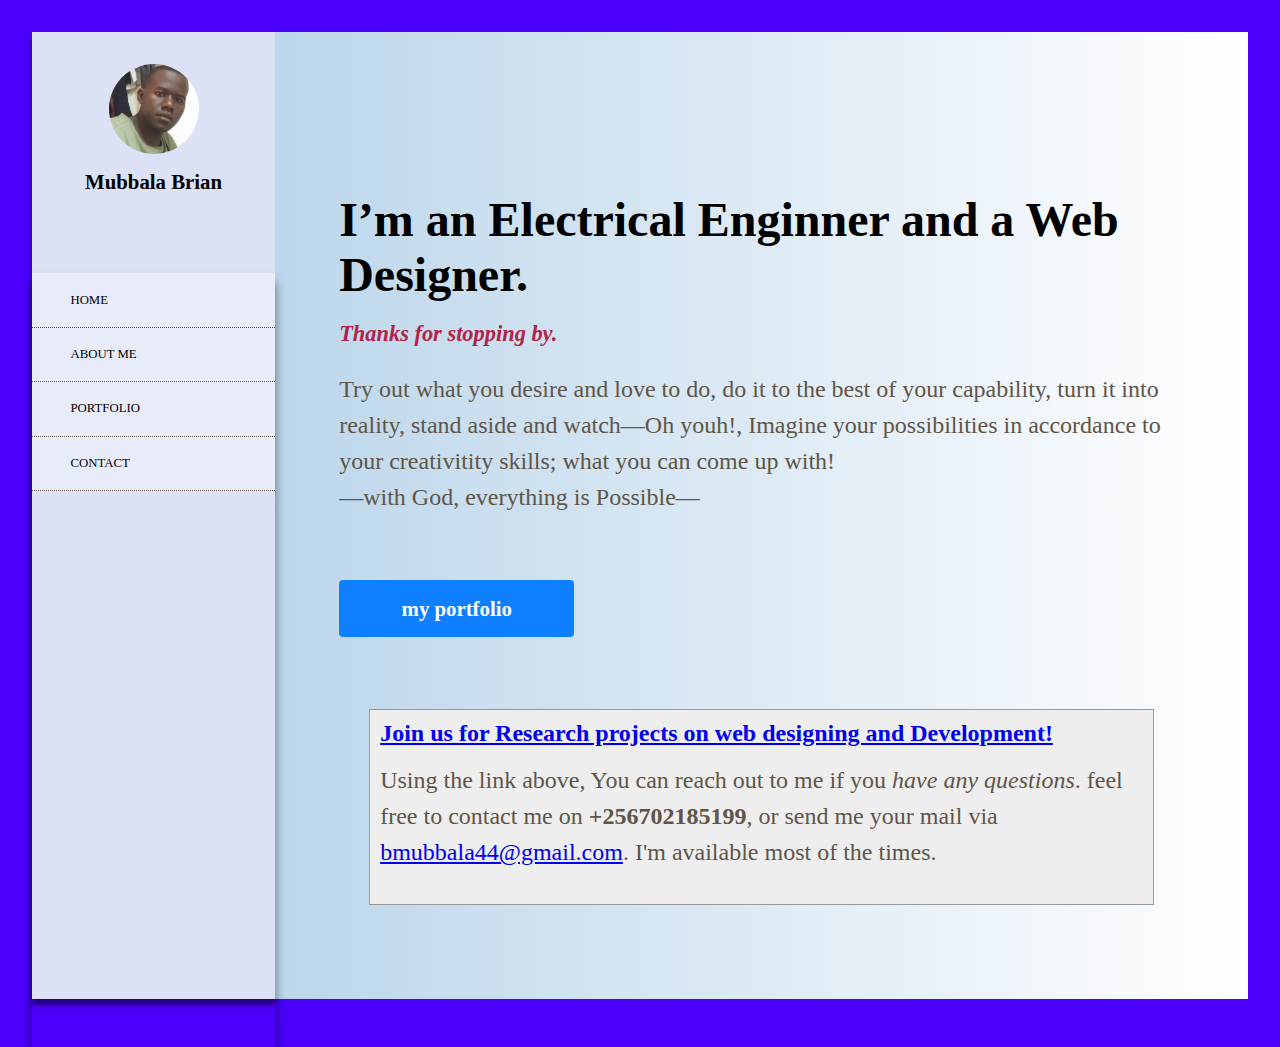
<file: index.html>
<!DOCTYPE html>
<html lang="en">
<head>
    <meta http-equiv="X-UA-Compatible" content="IE=edge">
    <meta name="viewport" content="width=device-width, initial-scale=1.0">

    <link rel="stylesheet" href="css-02/style-02.css">
    <title>Mbrianzs-profile</title>
</head>
<body>

     <!--[if lt IE 9]>
      <div class="browsehappy">
        <p>
          You are using an <strong>outdated</strong> browser. Please <a href="http://browsehappy.com/" target="_blank">upgrade your browser</a> to improve your experience.
        </p>
      </div>
    <![endif]-->


    <aside>
        <figure>
            <div id="avator"></div>
            <figcaption>Mubbala Brian</figcaption>
        </figure>
        <img src="images/menu-icon-light.png" alt="menu bar icon">
        <nav>
            <ul class="active">
                <li><a href="index.html">Home</a></li>
                <li><a href="about-me.html">about me</a></li>
                <li><a href="portfolio-page.html">portfolio</a></li>
                <li><a href="contact-page.html">contact</a></li>
            </ul>
        </nav>
    </aside>
    <main>
        <h1>I&rsquo;m an Electrical Enginner and a Web Designer.</h1>
        <h2 style="color: #B32347; font-style:italic; font-size: 1.4em; ">Thanks for stopping by.</h2>
        <p>Try out what you desire and love to do, do it to the best of your capability, turn it into reality, stand aside and watch&mdash;Oh youh!, Imagine your possibilities in accordance to  your creativitity skills; what you can come up with! <br> &mdash;with God, everything is Possible&mdash;</p>
        
        <a href="portfolio-page.html" class="cta">my portfolio</a>
        
          <div style="border: 1px solid #999; padding: 10px; background: #eee; margin: 30px;">
            <h2 style="margin-bottom:15px; margin-top: 0;"><a href="#">Join us for Research projects on web designing and Development!</a></h2>
             <p style="margin-top:0; line-height:1.5;"> Using the link above, You can reach out to me if you <em>have any questions</em>. feel free to contact me on <strong>+256702185199</strong>,  or send me your mail via <a href="mailto:bmubbala44@gmail.com">bmubbala44@gmail.com</a>. I'm available most of the times.</p>
          </div>
    
    </main>

    <!--javascript for navigation on mobile-->
    <script>

        (function() {
                var menu = document.querySelector('ul'),
                    menulink = document.querySelector('img');

                menulink.addEventListener('click', function(e) {
                    menu.classList.toggle('active');
                     e.preventDefault();
                });   
        })();

    </script>
</body>
</html>
</file>
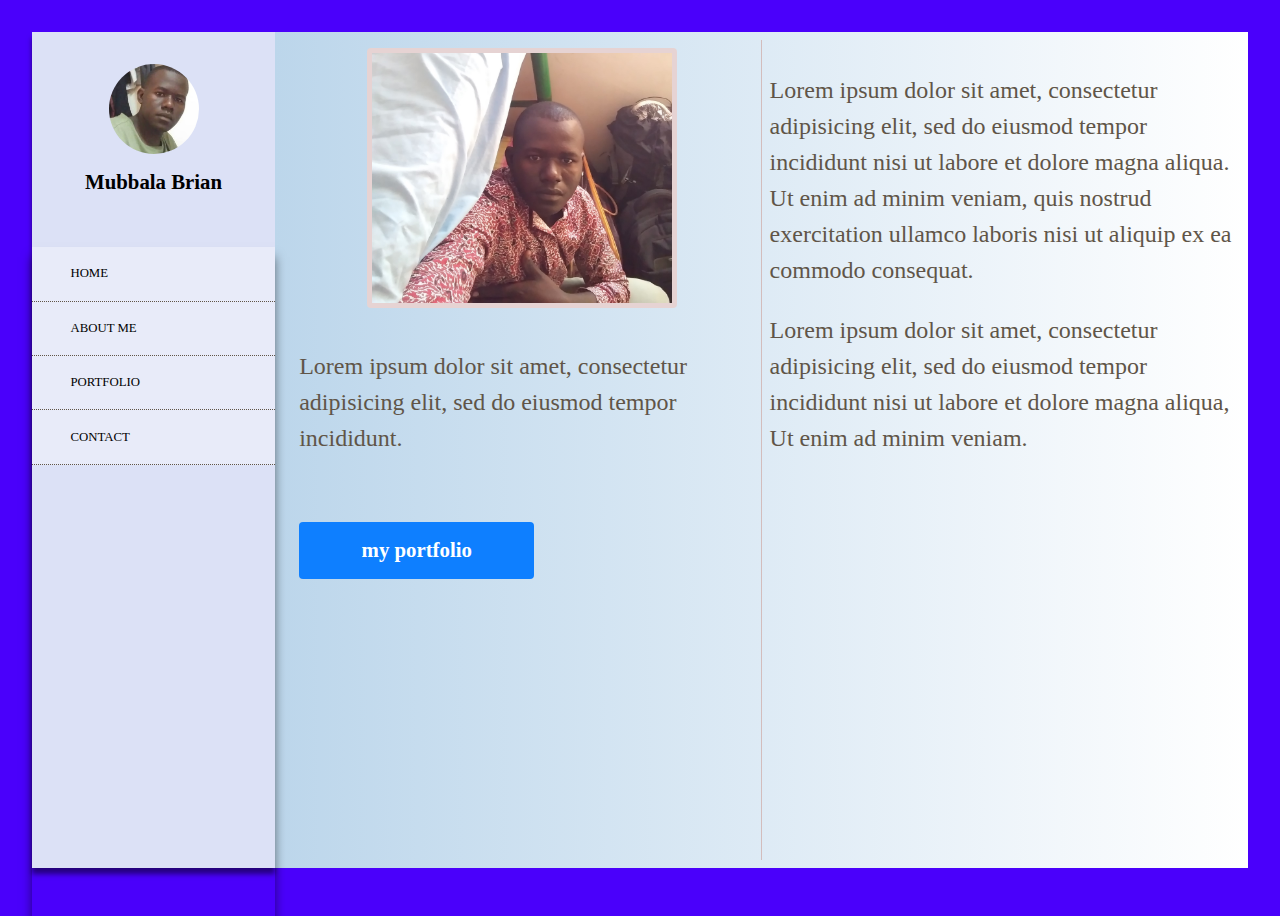
<file: about-me.html>
<!DOCTYPE html>
<html lang="en">
<head>
    <meta http-equiv="X-UA-Compatible" content="IE=edge">
    <meta name="viewport" content="width=device-width, initial-scale=1.0">

    <link rel="stylesheet" href="css-02/style-02.css">
    <title>Mbrianzs-profile</title>
</head>
<body>
    <aside>
        <figure>
            <div id="avator"></div>
            <figcaption>Mubbala Brian</figcaption>
        </figure>
        <img src="images/menu-icon-light.png" alt="menu bar icon">
        <nav>
            <ul class="active">
                <li><a href="index.html">Home</a></li>
                <li><a href="about-me.html">about me</a></li>
                <li><a href="portfolio-page.html">portfolio</a></li>
                <li><a href="contact-page.html">contact</a></li>
            </ul>
        </nav>
    </aside>
    <main class="about-me">
        <div class="main-left">
            <div class="main-left-image">
                 <img src="images/brian-profile1.jpg" alt="profile photo of Mubbala Brian">
                 </div>
            <div class="main-left-content">
                <p>Lorem ipsum dolor sit amet, consectetur adipisicing elit, sed do eiusmod tempor incididunt. </p>
             
                 <a href="portfolio-page.html" class="cta">my portfolio</a>
            </div>

        </div><!--/main-left-->

        <div class="main-right">
        <p>Lorem ipsum dolor sit amet, consectetur adipisicing elit, sed do eiusmod tempor incididunt nisi ut labore et dolore magna aliqua. Ut enim ad minim veniam, quis nostrud exercitation ullamco laboris nisi ut aliquip ex ea commodo consequat. </p>
        <p>Lorem ipsum dolor sit amet, consectetur adipisicing elit, sed do eiusmod tempor incididunt nisi ut labore et dolore magna aliqua, Ut enim ad minim veniam. </p>
        </div><!--/main-right-->
        
        
    
    </main>

    <!--javascript for navigation on mobile-->
    <script>

        (function() {
                var menu = document.querySelector('ul'),
                    menulink = document.querySelector('img');

                menulink.addEventListener('click', function(e) {
                    menu.classList.toggle('active');
                     e.preventDefault();
                });   
        })();

    </script>
</body>
</html>
</file>
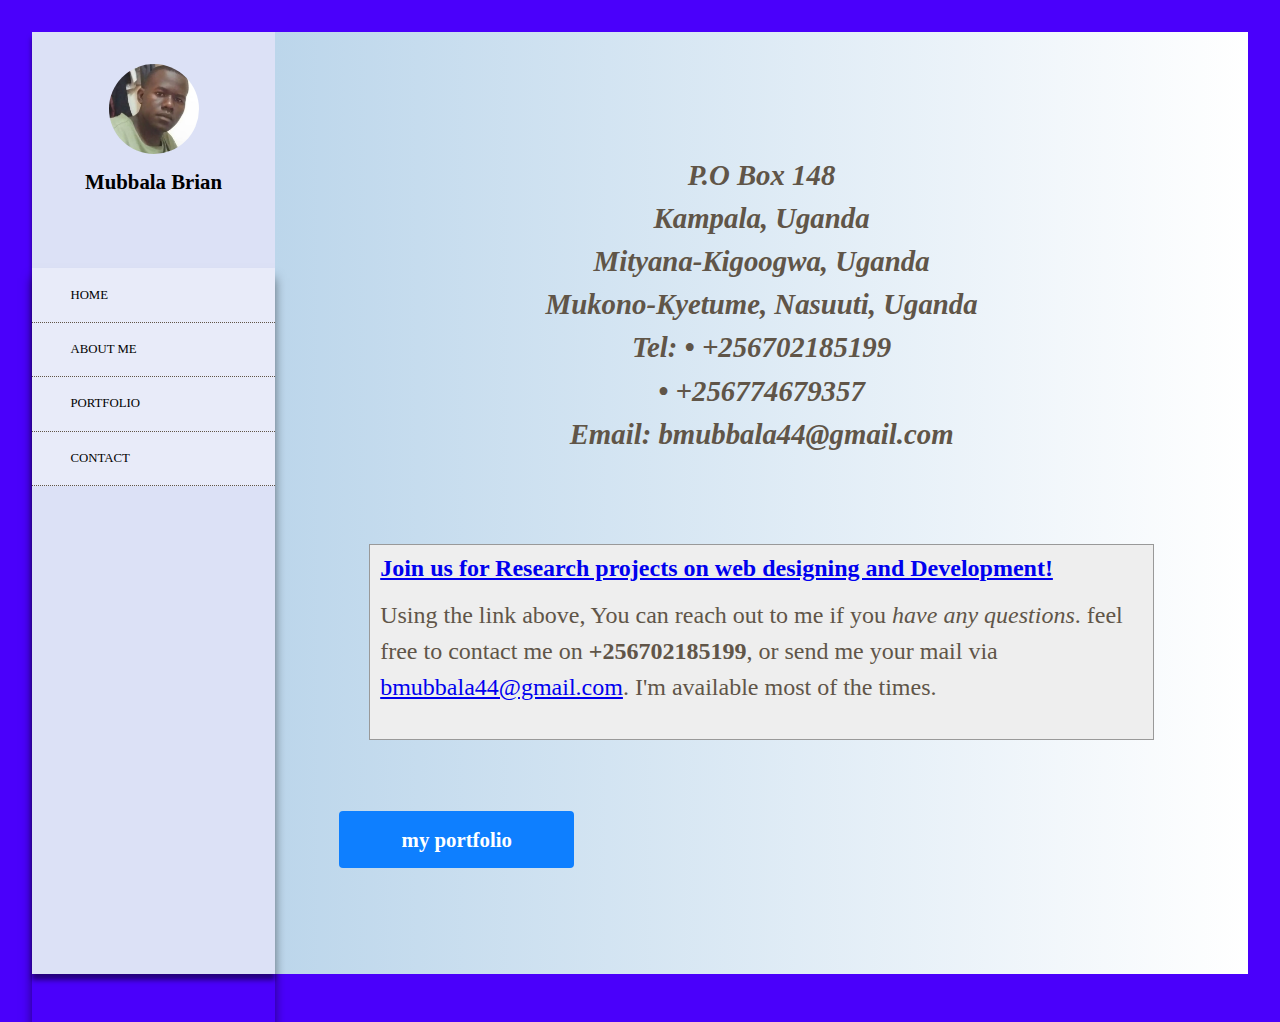
<file: contact-page.html>
<!DOCTYPE html>
<html lang="en">
<head>
    <meta http-equiv="X-UA-Compatible" content="IE=edge">
    <meta name="viewport" content="width=device-width, initial-scale=1.0">

    <link rel="stylesheet" href="css-02/style-02.css">
    <title>Mbrianzs-profile</title>
</head>
<body>

     <!--[if lt IE 9]>
      <div class="browsehappy">
        <p>
          You are using an <strong>outdated</strong> browser. Please <a href="http://browsehappy.com/" target="_blank">upgrade your browser</a> to improve your experience.
        </p>
      </div>
    <![endif]-->


    <aside>
        <figure>
            <div id="avator"></div>
            <figcaption>Mubbala Brian</figcaption>
        </figure>
        <img src="images/menu-icon-light.png" alt="menu bar icon">
        <nav>
            <ul class="active">
                <li><a href="index.html">Home</a></li>
                <li><a href="about-me.html">about me</a></li>
                <li><a href="portfolio-page.html">portfolio</a></li>
                <li><a href="contact-page.html">contact</a></li>
            </ul>
        </nav>
    </aside>
    <main>
        <div>
            
            <em style="font-size: 1.2em; font-weight: 600;  line-height: 1.5em; text-align: center; padding: 1em; margin: 1em;" ><p>P.O Box 148<br>
            Kampala, Uganda<br>
            Mityana-Kigoogwa, Uganda<br>
            Mukono-Kyetume, Nasuuti, Uganda<br>
            Tel:  &bullet; +256702185199<br>
              &bullet;     +256774679357<br>
            
            Email: bmubbala44@gmail.com    </p></em>
          
        </div>
        
        
          <div style="border: 1px solid #999; padding: 10px; background: #eee; margin: 30px;">
            <h2 style="margin-bottom:15px; margin-top: 0;"><a href="#">Join us for Research projects on web designing and Development!</a></h2>
             <p style="margin-top:0; line-height:1.5;"> Using the link above, You can reach out to me if you <em>have any questions</em>. feel free to contact me on <strong>+256702185199</strong>,  or send me your mail via <a href="mailto:bmubbala44@gmail.com">bmubbala44@gmail.com</a>. I'm available most of the times.</p>
          </div>
        
          <a href="portfolio-page.html" class="cta">my portfolio</a>
    
    </main>

    <!--javascript for navigation on mobile-->
    <script>

        (function() {
                var menu = document.querySelector('ul'),
                    menulink = document.querySelector('img');

                menulink.addEventListener('click', function(e) {
                    menu.classList.toggle('active');
                     e.preventDefault();
                });   
        })();

    </script>
</body>
</html>
</file>
<file: css-02/style-02.css>
/*css document rwd*/
body,html{
    height: calc(100% - 2em);
    margin: 0;
    font-family: Georgia, 'Times New Roman', Times, serif;  
}

body{
    background-color: #4a00fb;
    /*background: #BCD6EB;*/
}

img,
video,
audio,
embed,
object,
input,
iframe {
  max-width: 100%;
}


.browsehappy {
    width: 100%;
    padding: 15px;
    background: #222;
    color: #fff;
  }
  
  .browsehappy p, .browsehappy div.row-wrap div.content-wrap div.col-2 p.ministries, div.row-wrap div.content-wrap div.col-2 .browsehappy p.ministries, .browsehappy div.row-wrap div.content-wrap div.col-2 p.indent, div.row-wrap div.content-wrap div.col-2 .browsehappy p.indent {
    text-align: center;
  }
  
  .browsehappy a {
    color: #fff;
    font-weight: bold;
  }


/*aside styles*/
aside{
     color: #fff;
     display: grid;
     grid-template-columns: auto 40px;
     padding: 2em;
     box-shadow: 0 6px 5px rgba(0, 0, 0, 0.5);
     /*outline: 1px solid red;*/
}
img{
    width: 40px;
    height: 25px;
    cursor: pointer;
}
figure{
    margin: 0;
}
figcaption{
    font-size: 1.3em;
    font-weight: bold;
}
/*navigation styles*/
nav{
    background-color: #fff;
}
.active{
    position: absolute;
    display: block;
   /* background: #fff;*/
    background: #eee;
    width: 50%;
    left: 0;
    top: 0;
    height: 100%;
    box-shadow: 0 10px 10px rgba(0, 0, 0, 0.5);
    -webkit-box-shadow: 0 10px 10px rgba(0, 0, 0, 0.5);
    -moz-box-shadow: 0 10px 10px rgba(0, 0, 0, 0.5);
    -o-box-shadow: 0 10px 10px rgba(0, 0, 0, 0.5);

}
ul{
    display: none;
    list-style: none;
    margin: 0;
    padding: 0;
}
ul li a{
    text-decoration: none;
    text-transform: uppercase;
    font-size: .8em;
    display: block;
    padding: 1.5em 3em;
    background-color: rgba(255, 255, 255, .35);
    border-bottom: 1px dotted #605548;
    color: #000;
}

/*about me styles*/
 .main-left img{
    max-width: 100%;
    width: 300px;
    height: 250px;
    border: 10px solid rgb(92, 86, 86);
    border-radius: 10px;
    -moz-border-radius: 10px;
    -o-border-radius: 10px;
}

/*portfolio-page styles on mobile*/

.main-left-images img, .main-right-images img{
    width: 300px;
    height: 200px;
    border: 10px solid rgb(92, 86, 86);
    border-radius: 10px;
    -moz-border-radius: 10px;
    -o-border-radius: 10px;
    box-shadow: 0 10px 10px rgba(0, 0, 0, 0.5);
}


/* main section styles*/
main{
    /*background-color: #fff;*/

    background: #BCD6EB;
    background: -webkit-linear-gradient(0deg, #BCD6EB 0%, #FFFFFF 100%);
    background: -moz-linear-gradient(0deg, #BCD6EB 0%, #FFFFFF 100%);
    background: -o-linear-gradient(0deg, #BCD6EB 0%, #FFFFFF 100%);
    background: linear-gradient(90deg, #BCD6EB 0%, #FFFFFF 100%);
    padding: 1em 1.4em;
}
h1{
    margin: 0;
}
p{
    color: #605548;
    font-size: 1.1em;
    line-height: 1.5em;
}

.cta{
    display: block;
    color: #fff;
    background: #0E7FFF;
    text-decoration: none;
    padding: 8px 50px;
    font-size: 1.2em;
    text-align: center;
    font-weight: bold;
    border-radius: 4px;
    margin: 2em 0;
}

/*styles for responsive web design*/

/*portfolio-page styles on >500px*/
/*for portfolio page*/
@media screen and (min-width: 620px){
    .portfolio-page{
        display: grid;
        grid-template-columns: 50% auto;
        padding: .5em;
    
    }
    .main-left-images{
        /*background: rgb(138, 131, 131);*/
        grid-template-columns: auto;
        grid-template-rows: 25% 25% auto;
        padding: 0;
       
    }
    .main-right-images{
       /* background: rgb(160, 151, 151);*/
        grid-template-columns: auto;
        grid-template-rows: 25% 25% auto;
        padding: 0;
    }
    
    .main-left-images img{
        max-width: 100%;
        border: 2px solid rgb(230, 211, 211);
    }
    
    .main-right-images img{
        max-width: 100%;
        border: 2px solid rgb(230, 211, 211);
    }
    
    .main-left-images img, .main-right-images img{
        border-radius: 4px;
        width: 300px;
        height: 200px;
        display: block;
        margin: .5em auto .5em auto;
    
    }
}

@media screen and (min-width: 780px){
      
    body{
        display: grid;
        grid-template-columns: 20% auto;
        padding: 2em;
    }

     img{
        display: none;
    }
    aside{
        background: #DCE1F6;
        grid-template-columns: auto;
        grid-template-rows: 20% auto;
        padding: 0;
    }

    main{
        padding: 4em;
        /*background: white;*/
        background: #BCD6EB;
        background: -webkit-linear-gradient(0deg, #BCD6EB 0%, #FFFFFF 100%);
        background: -moz-linear-gradient(0deg, #BCD6EB 0%, #FFFFFF 100%);
        background: -o-linear-gradient(0deg, #BCD6EB 0%, #FFFFFF 100%);
        background: linear-gradient(90deg, #BCD6EB 0%, #FFFFFF 100%);
    }

    #avator{
        border-radius: 50%;
        background: #fff url(../images/brian-mubbala.jpg) no-repeat center ;
        width: 90px;
        height: 90px;
        background-size: 100%;
        margin: 2em auto 1em auto;

    }

    figcaption{
        text-align: center;
        color: #000;
    }
    
    ul{
        display: block;
        margin-top: 3em;
        position: relative !important;
        background: none !important;
        width: 100% !important;

    }
    ul li a:link, a:visited {
        -webkit-transition: all 0.15s ease-in-out;
          transition: all 0.15s ease-in-out;
    }
    ul li a:hover{
        background-color: #fff;
        color: #15568C;
        border-radius: 5px;
        text-decoration: none;
        letter-spacing: 1px;

    }
    nav{
        background: none;

    }
    /*main section for rwd*/
    .cta{
        display: inline-block;
        font-size: 1.3em;
        padding: .8em 3em;
    }

    h1{
        font-size: 3em;
        margin-top: 2em;

    }
    p{
        font-size: 1.5em;
    }

    /*styles for about me*/
    .about-me{
        display: grid;
        grid-template-columns: 50% auto;
        padding: .5em;
    }
    .main-left{
        /*background: #fff;*/
        grid-template-columns: auto;
        grid-template-rows: 40% auto;
        padding: 0;
        border-right: 1px solid rgb(211, 189, 189);
    }
    .main-left-image img{
        border-radius: 4px;
        width: 300px;
        height: 250px;
        display: block;
        margin: .5em auto .5em auto;

    }
    .main-left-content{
        padding: .5em;
        margin: .5em;
    }

    .main-left img{
        max-width: 100%;
        border: 5px solid rgb(230, 211, 211);
    }
    .main-right{
        padding: .5em;
    }




/*portfolio-page styles on >780px*/
     .portfolio-page{
    display: grid;
    grid-template-columns: 50% auto;
    padding: .5em;

   }
   .main-left-images{
    /*background: rgb(138, 131, 131);*/
    grid-template-columns: auto;
    grid-template-rows: 25% 25% auto;
    padding: 0;
    
    }
   .main-right-images{
    /*background: rgb(138, 131, 131);*/
    grid-template-columns: auto;
    grid-template-rows: 25% 25% auto;
    padding: 0 .2em 0 .2em;
    }

    .main-left-images img{
    max-width: 100%;
    border: 5px solid rgb(230, 211, 211);
    }

    .main-right-images img{
    max-width: 100%;
    border: 5px solid rgb(230, 211, 211);
    }

    .main-left-images img, .main-right-images img{
    border-radius: 4px;
    width: auto;
    height: 200px;
    display: block;
    margin: .5em auto .5em auto;

     }

}

/*misleneous styles*/
</file>
